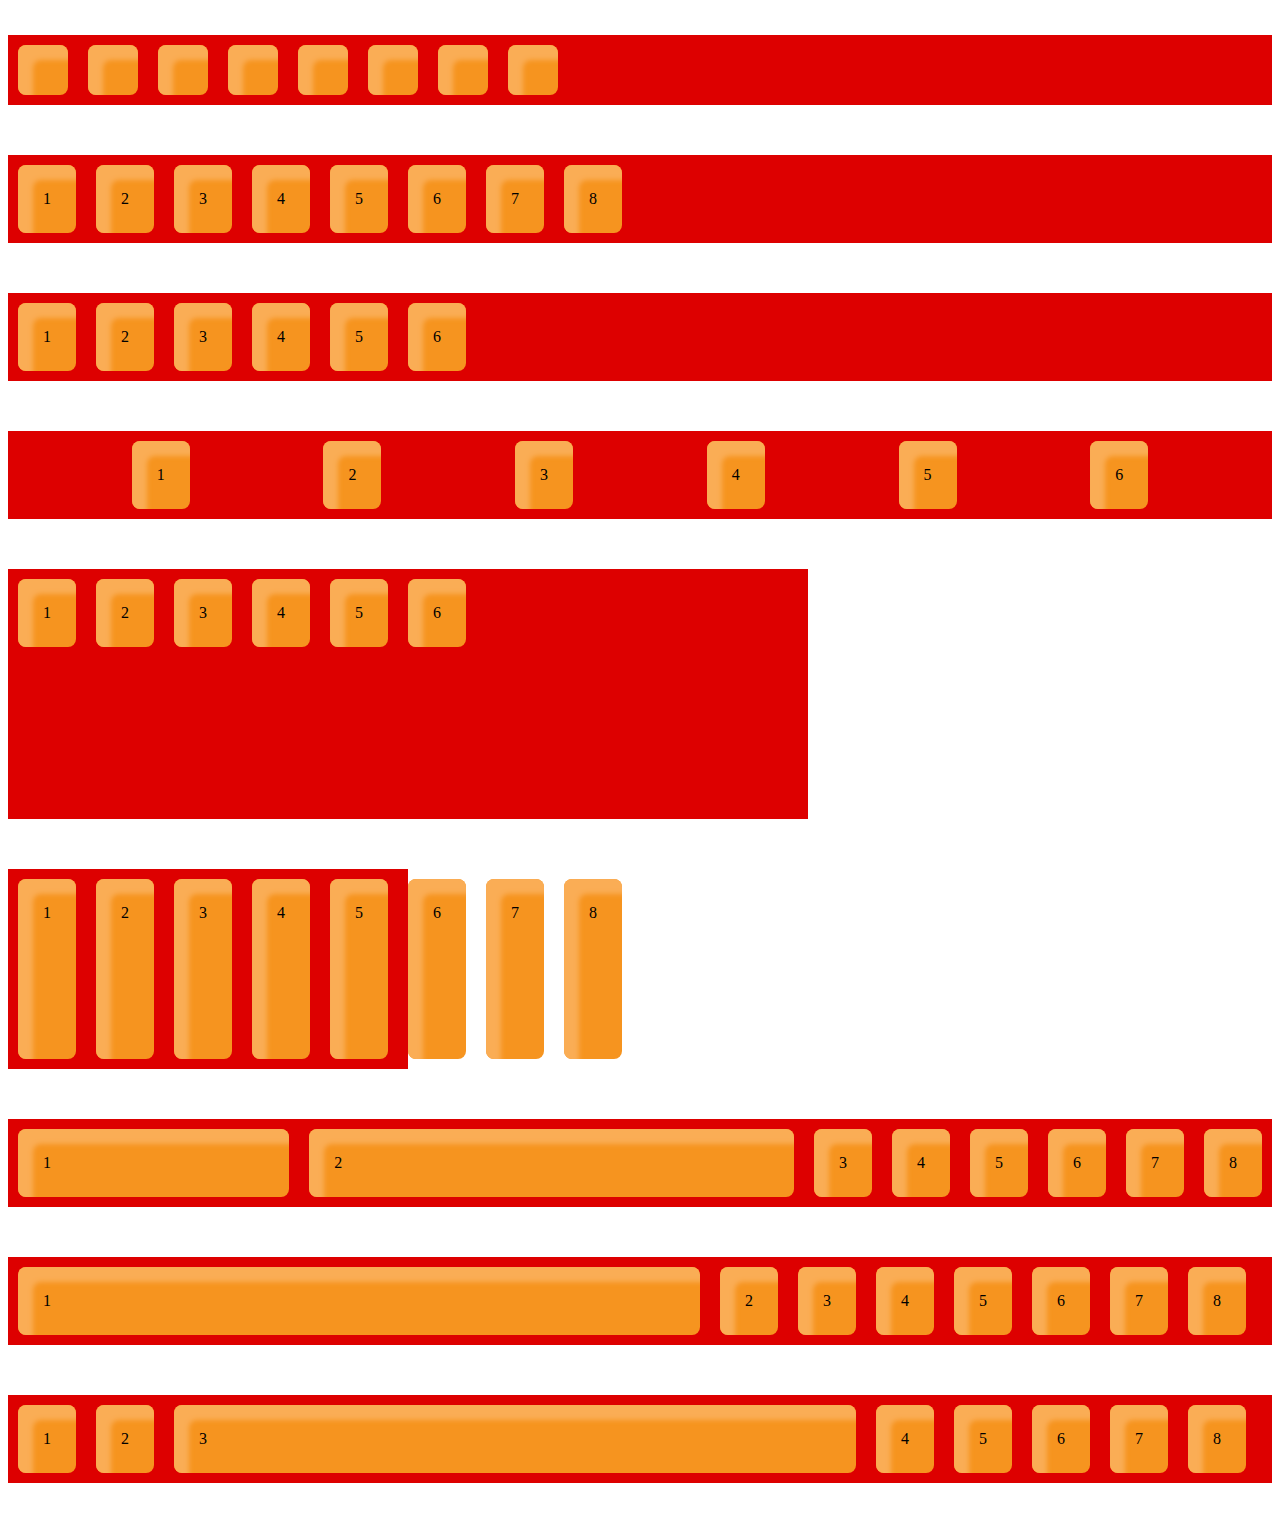
<file: web start/index.html>
<!DOCTYPE html>
<html lang="en">
<head>
	<meta charset="UTF-8">
	<meta name="viewport" content="width=device-width, initial-scale=1.0">
	<title>Document</title>
	<link rel="stylesheet" href="style.css">
</head>
<body>
	<div class="container">
		<div class="step">
			<div class="wrapper">
				<div class="block"></div>
				<div class="block"></div>
				<div class="block"></div>
				<div class="block"></div>
				<div class="block"></div>
				<div class="block"></div>
				<div class="block"></div>
				<div class="block"></div>
			</div>
		</div>
	</div>
	<div class="container">
		<div class="step">
			<div class="wrapper wrapper1">
				<div class="block">1</div>
				<div class="block">2</div>
				<div class="block">3</div>
				<div class="block">4</div>
				<div class="block">5</div>
				<div class="block">6</div>
				<div class="block">7</div>
				<div class="block">8</div>
		    </div>
		</div>
	</div>
	<div class="container">
		<div class="step">
			<div class="wrapper wrappe2">
				<div class="block">1</div>
				<div class="block">2</div>
				<div class="block">3</div>
				<div class="block">4</div>
				<div class="block">5</div>
				<div class="block">6</div>

			</div>
		</div>
	</div>
	<div class="container">
		<div class="step">
			<div class="wrapper wrapper3">
				<div class="block">1</div>
				<div class="block">2</div>
				<div class="block">3</div>
				<div class="block">4</div>
				<div class="block">5</div>
				<div class="block">6</div>

			</div>
		</div>
		<div class="step">
			<div class="wrapper wrapper4">
				<div class="block">1</div>
				<div class="block">2</div>
				<div class="block">3</div>
				<div class="block">4</div>
				<div class="block">5</div>
				<div class="block">6</div>

			</div>
		</div>
		<div class="container">
		<div class="step">
			<div class="wrapper wrapper5">
				<div class="block">1</div>
				<div class="block">2</div>
				<div class="block">3</div>
				<div class="block">4</div>
				<div class="block">5</div>
				<div class="block">6</div>
				<div class="block">7</div>
				<div class="block">8</div>
		    </div>
		</div>
		<div class="container">
		<div class="step">
			<div class="wrapper wrapper6">
				<div class="block">1</div>
				<div class="block">2</div>
				<div class="block">3</div>
				<div class="block">4</div>
				<div class="block">5</div>
				<div class="block">6</div>
				<div class="block">7</div>
				<div class="block">8</div>
		    </div>
		</div>
		<div class="container">
			<div class="step">
				<div class="wrapper wrapper7">
					<div class="block">1</div>
					<div class="block">2</div>
					<div class="block">3</div>
					<div class="block">4</div>
					<div class="block">5</div>
					<div class="block">6</div>
					<div class="block">7</div>
					<div class="block">8</div>
			    </div>
			</div>
		</div>
		<div class="container">
		<div class="step">
			<div class="wrapper wrapper8">
				<div class="block">1</div>
				<div class="block">2</div>
				<div class="block">3</div>
				<div class="block">4</div>
				<div class="block">5</div>
				<div class="block">6</div>
				<div class="block">7</div>
				<div class="block">8</div>
		    </div>
		</div>
	</div>
	</div>
</html>
</body>
</file>
<file: web start/style.css>
.container {
	max-width: 1440px;
	width: 100%;
	margin: 0 auto;
}

.step {
	margin: 20px 0;
	padding: 15px 0;
}

.block {
	background-color: #f6941f;
	box-shadow: inset 15px 15px 5px #faad55;
	padding: 25px;
	margin: 10px;
	border-radius: 8px;
}

.wrapper {
	display: flex;
	background-color: #d00;
}

.wrapper1 {
	flex-direction: row;
}
.wrapper2 {
	flex-wrap: wrap-reverse;
}
.wrapper3 {
	justify-content: space-evenly; 
}
.wrapper4 {
	align-items:baseline;
	height: 250px;
	width: 800px;
}
.wrapper5 {
	align-content: center;
	height: 200px;
	width: 400px;
}
.wrapper6 .block:nth-child(2) {
	flex-grow: 1;
}
.wrapper6 .block:nth-child(1) {
	flex-grow: .5;
}
.wrapper7 .block:nth-child(1) {
	flex: 0 0 50%;
}
.wrapper8 .block:nth-child(3) {
	flex: 0 0 50%;
}
</file>
